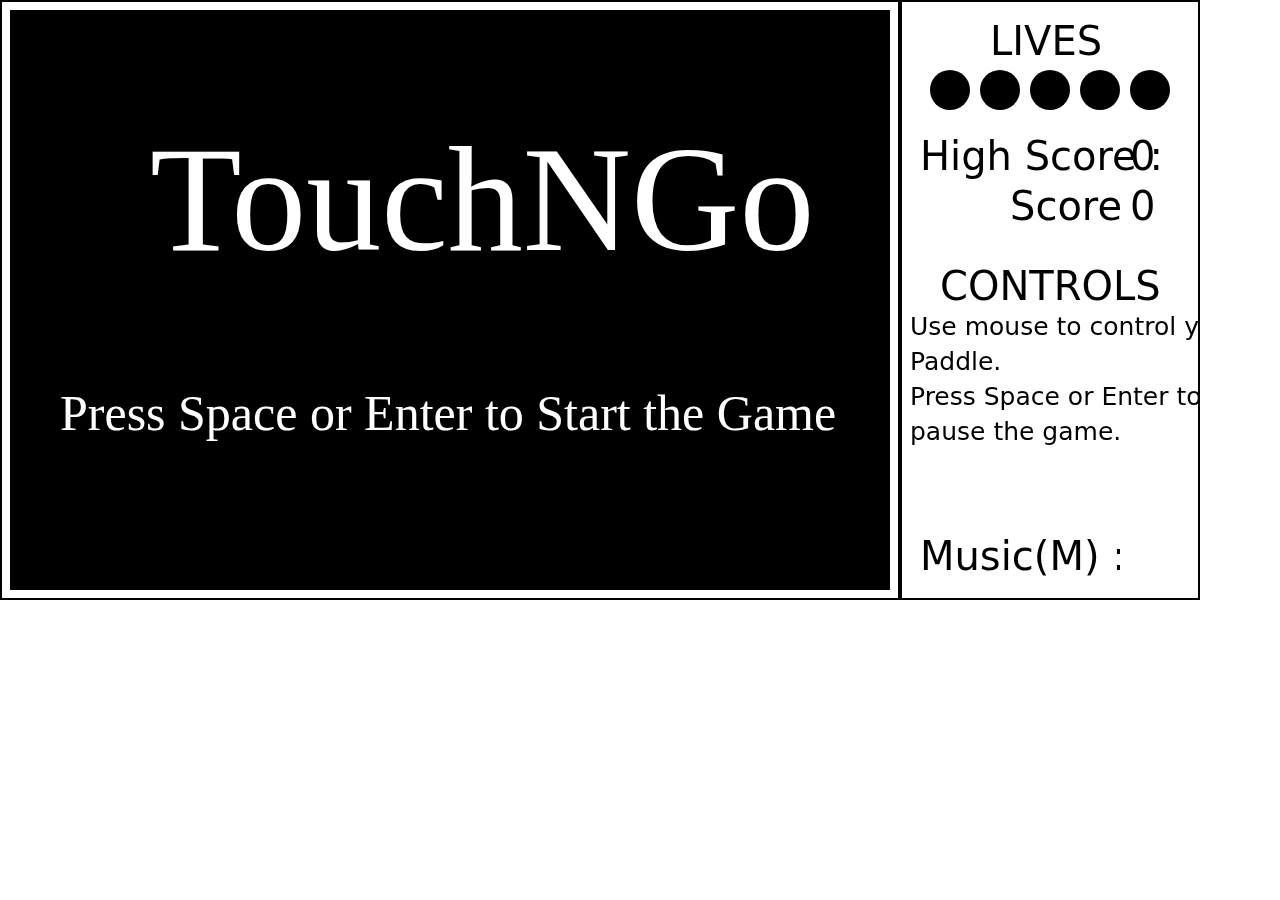
<file: index.html>
<!DOCTYPE html>
<html lang ="en">
<head>
    <meta charset="UTF-8">
    <title>TouchNGo</title>
    <link rel ="stylesheet" href="TouchNGo.css" />
</head>
<body>
    <audio id="MenuAudio" preload="auto" loop>
        <source src="media/mainmenu.mp3" type="audio/mpeg">
    </audio>
    <audio id="BGround" preload="auto" loop>
        <source src="media/bg.mp3" type="audio/mpeg">
    </audio>
    <audio id="PlayTime" preload="auto" loop>
        <source src="media/gogogo.mp3" type="audio/mpeg">
    </audio>
    <canvas id="Mainframe" width="1200" height="600"></canvas>
    <script src = "TouchNGo.js"></script>
</body>
</html>
</file>
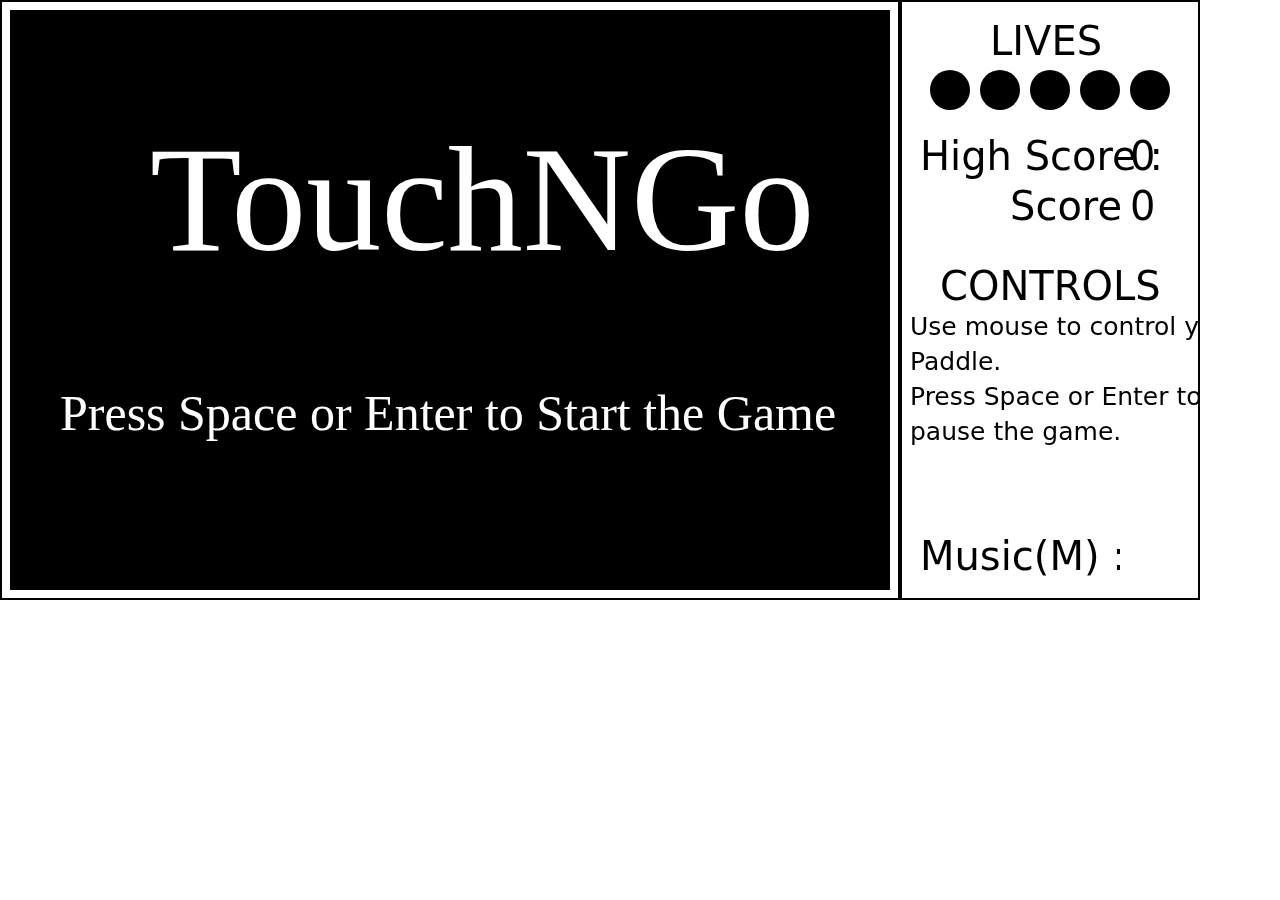
<file: TouchNGo.html>
<!DOCTYPE html>
<html lang ="en">
<head>
    <meta charset="UTF-8">
    <title>TouchNGo</title>
    <link rel ="stylesheet" href="TouchNGo.css" />
</head>
<body>
    <audio id="MenuAudio" preload="auto" loop>
        <source src="media/mainmenu.mp3" type="audio/mpeg">
    </audio>
    <audio id="BGround" preload="auto" loop>
        <source src="media/bg.mp3" type="audio/mpeg">
    </audio>
    <audio id="PlayTime" preload="auto" loop>
        <source src="media/gogogo.mp3" type="audio/mpeg">
    </audio>
    <canvas id="Mainframe" width="1200" height="600"></canvas>
    <script src = "TouchNGo.js"></script>
</body>
</html>
</file>
<file: TouchNGo.css>
:root {
    background-color: #ffffff;
    font-size: 62.5%;
}

* {
    box-sizing: border-box;
    font-family: Arial,Helevetica,sans-serif;
    margin: 0;
    padding: 0;
    color: #000000;
}
</file>
